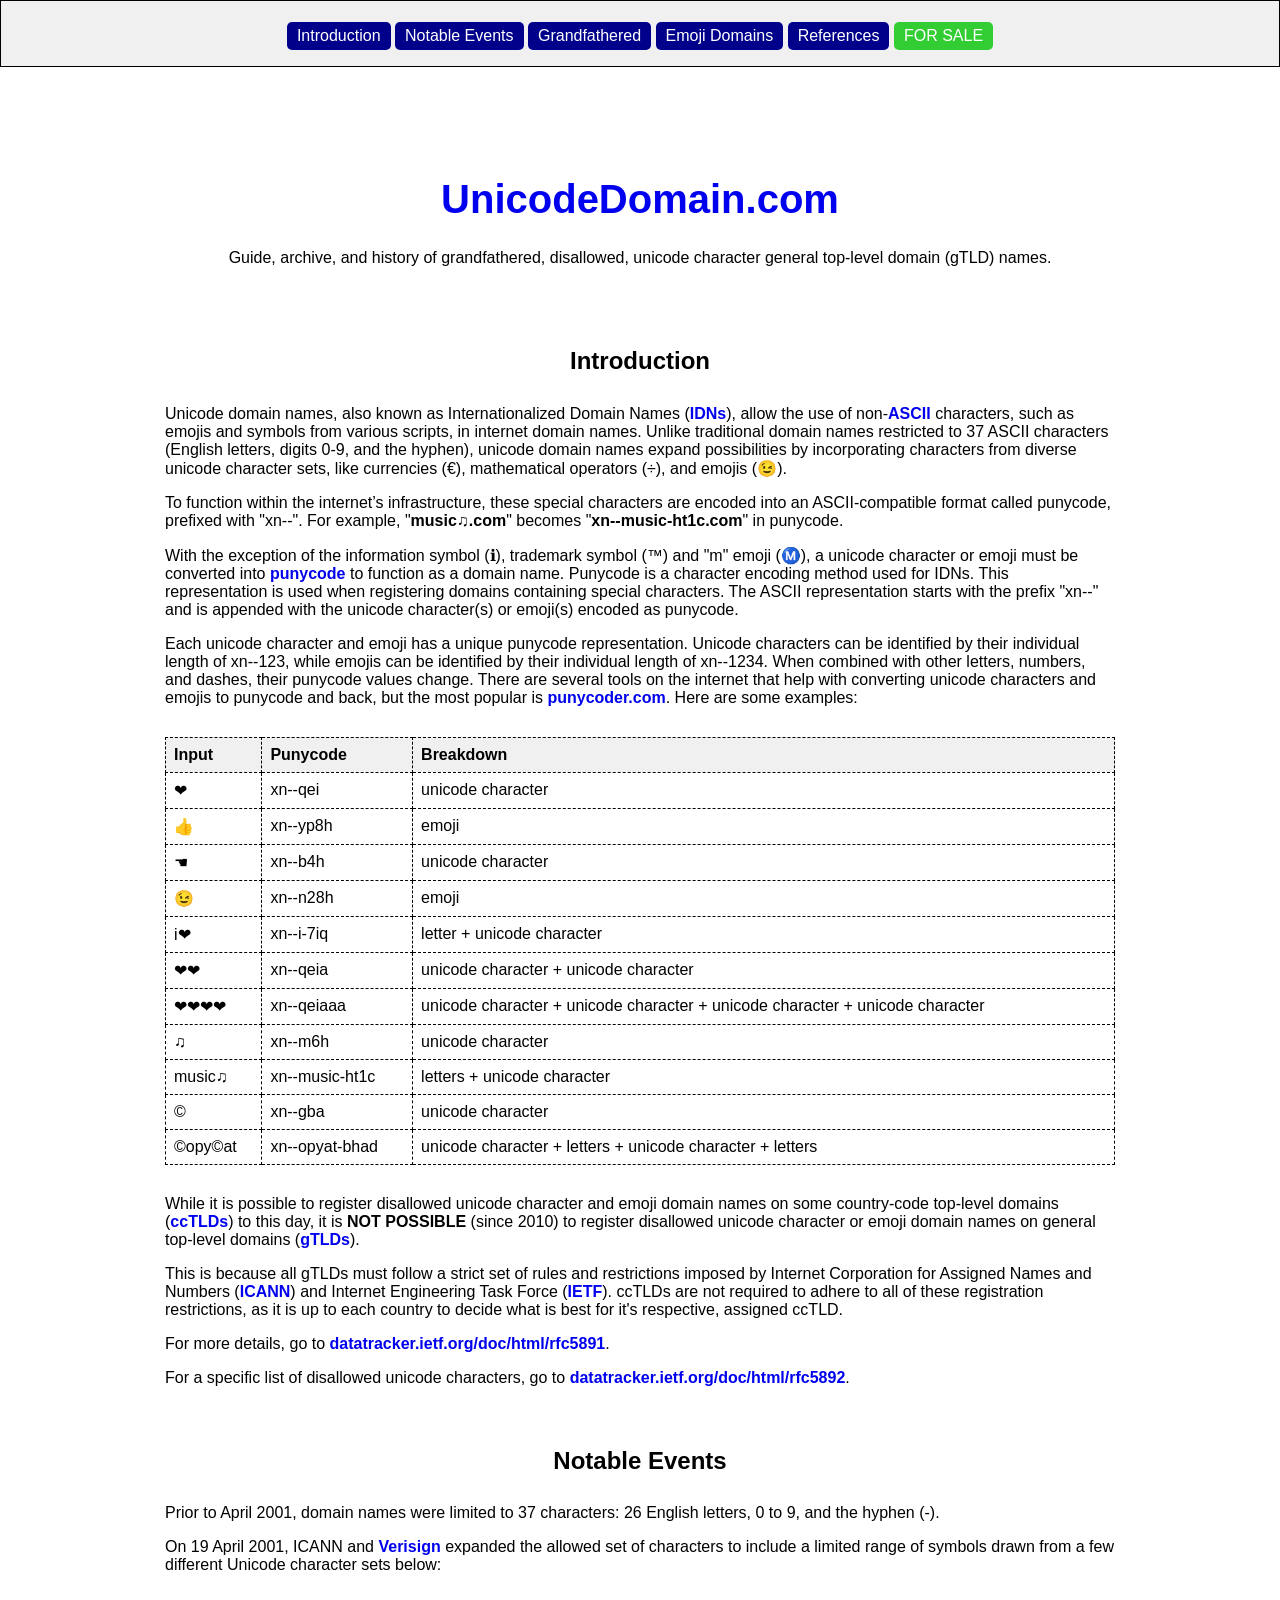
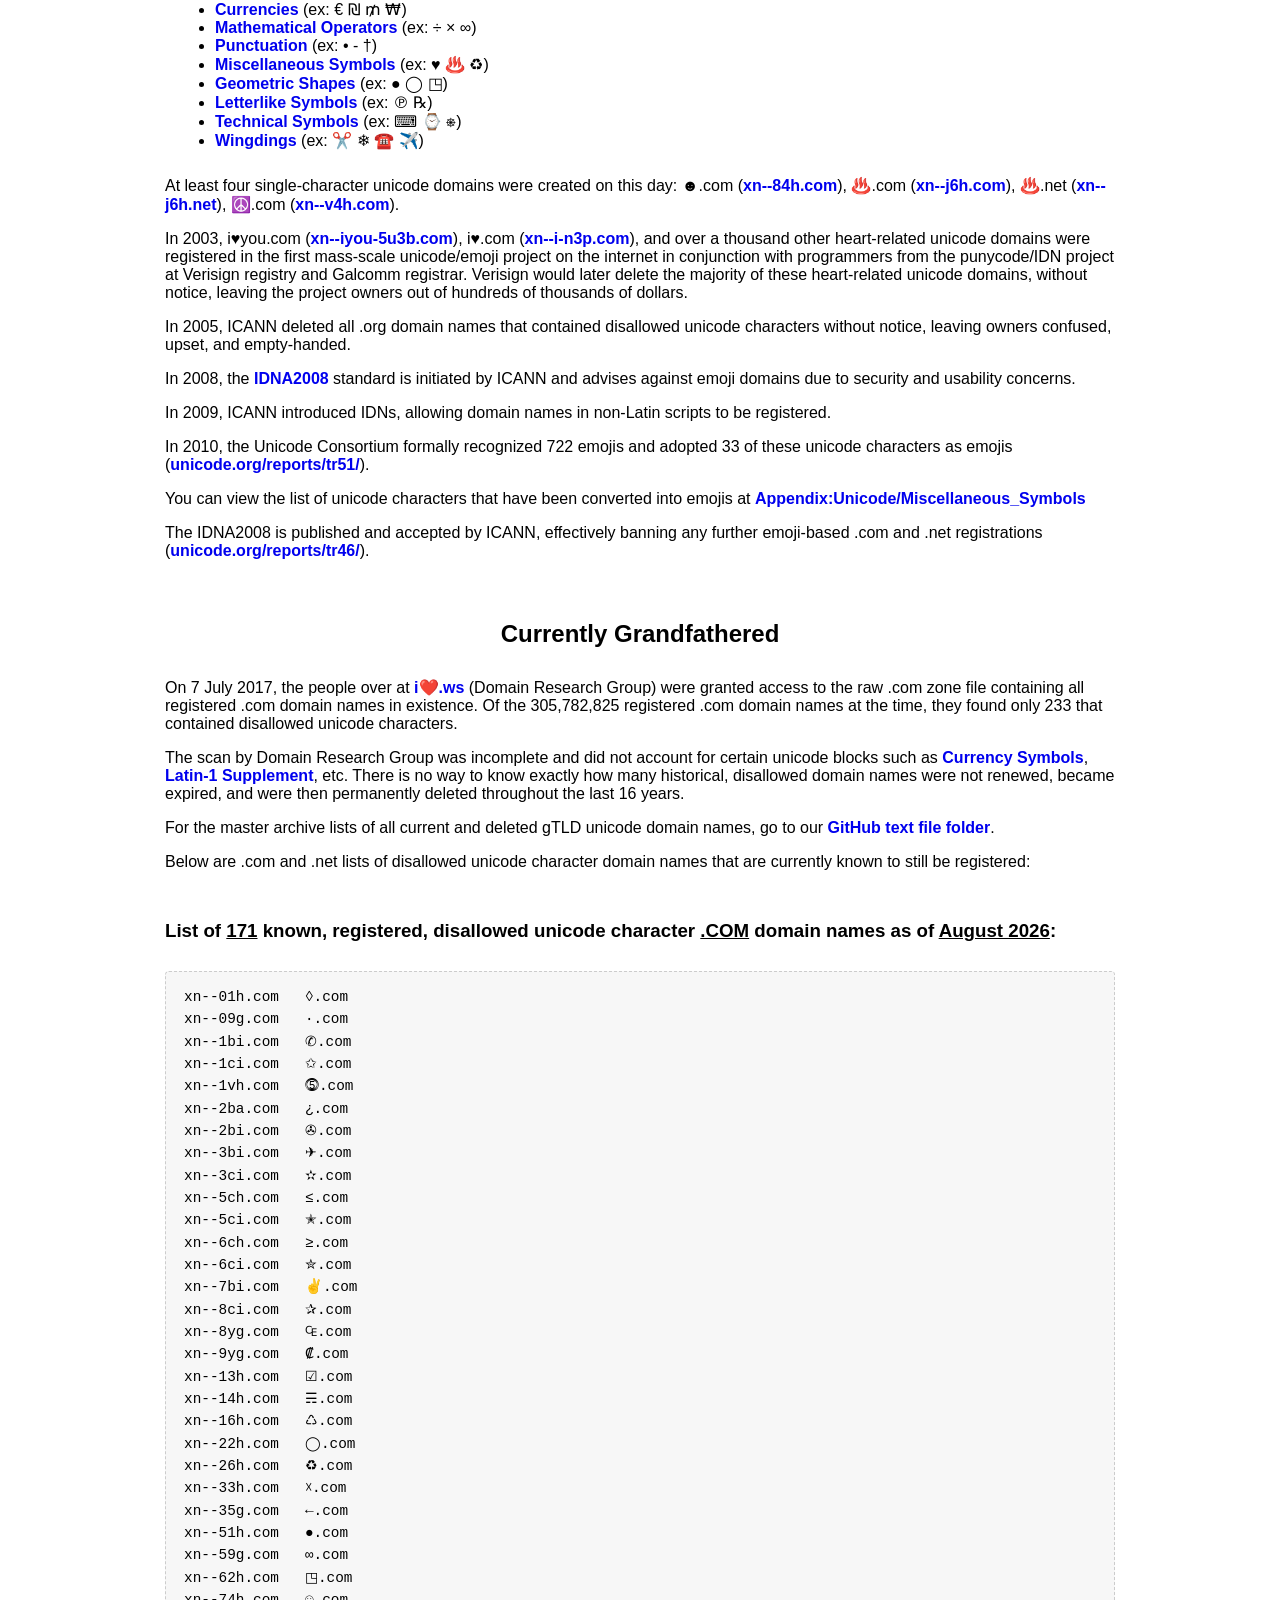
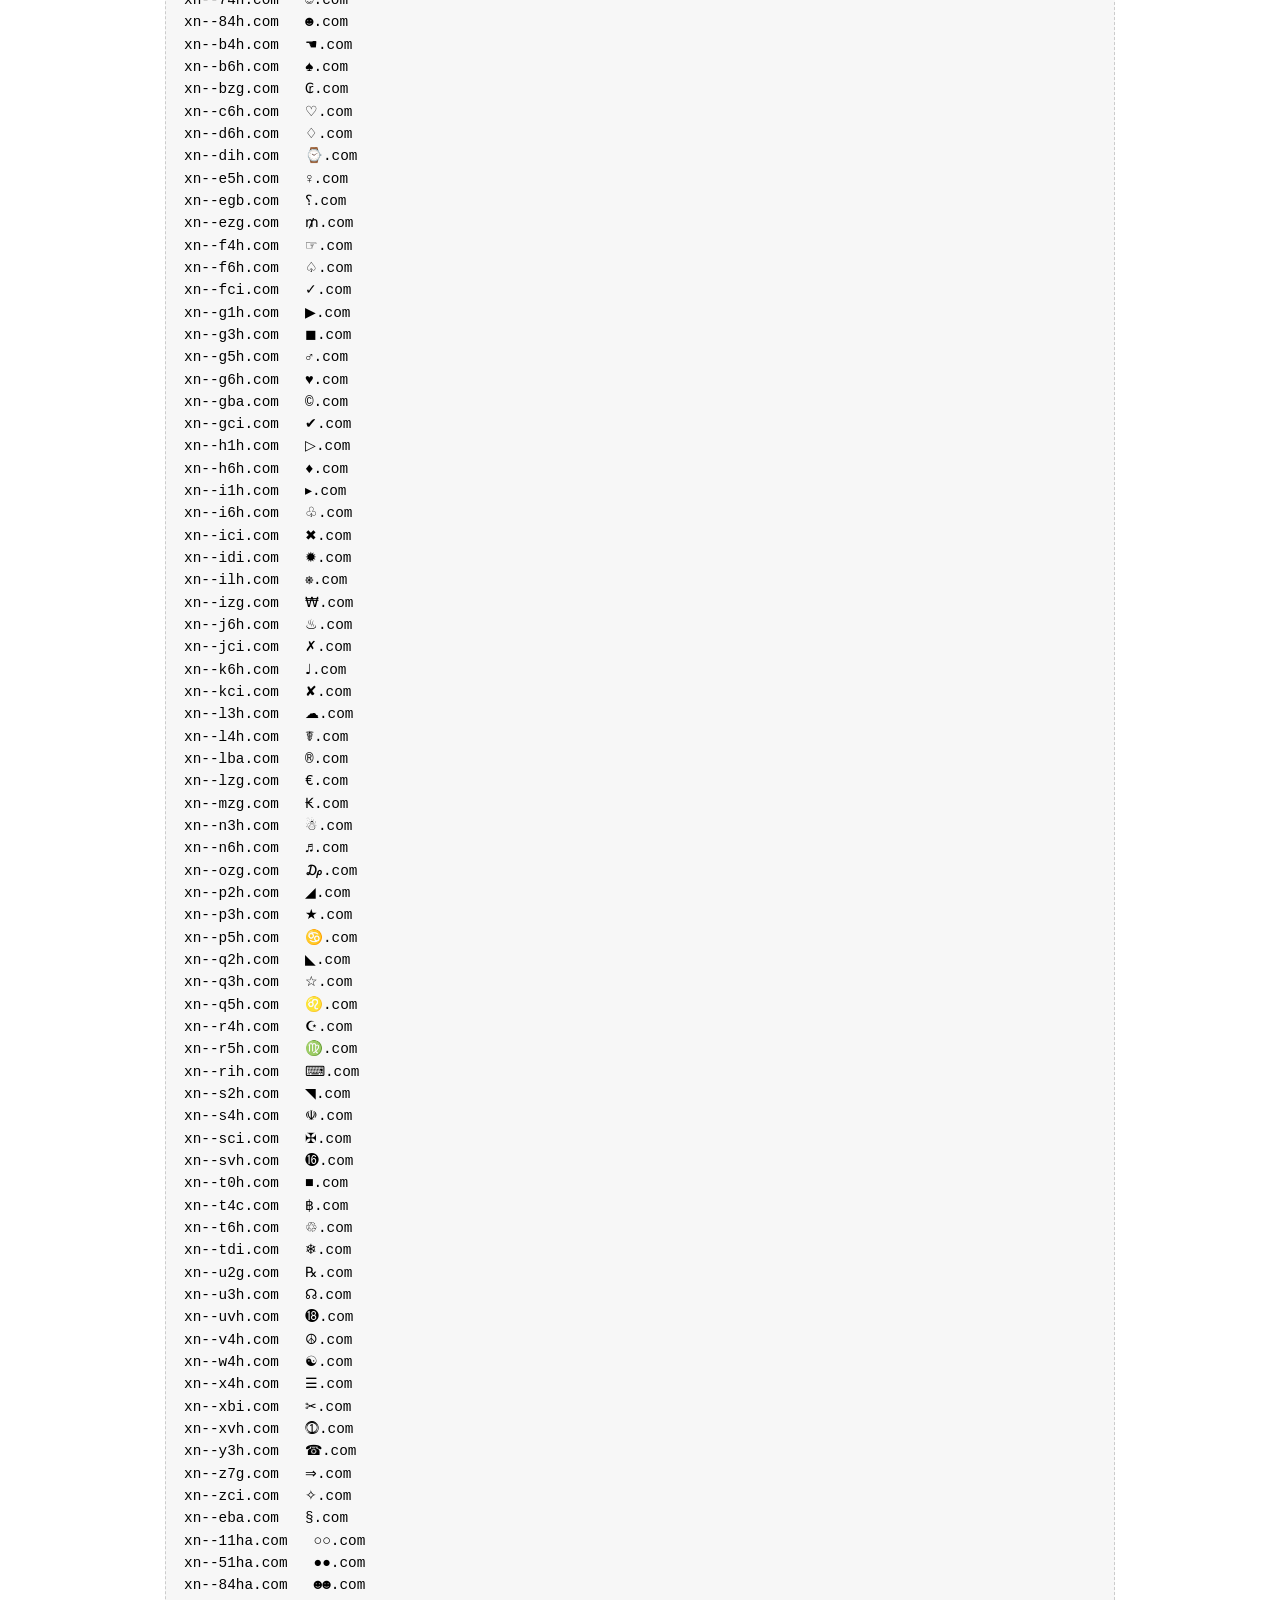
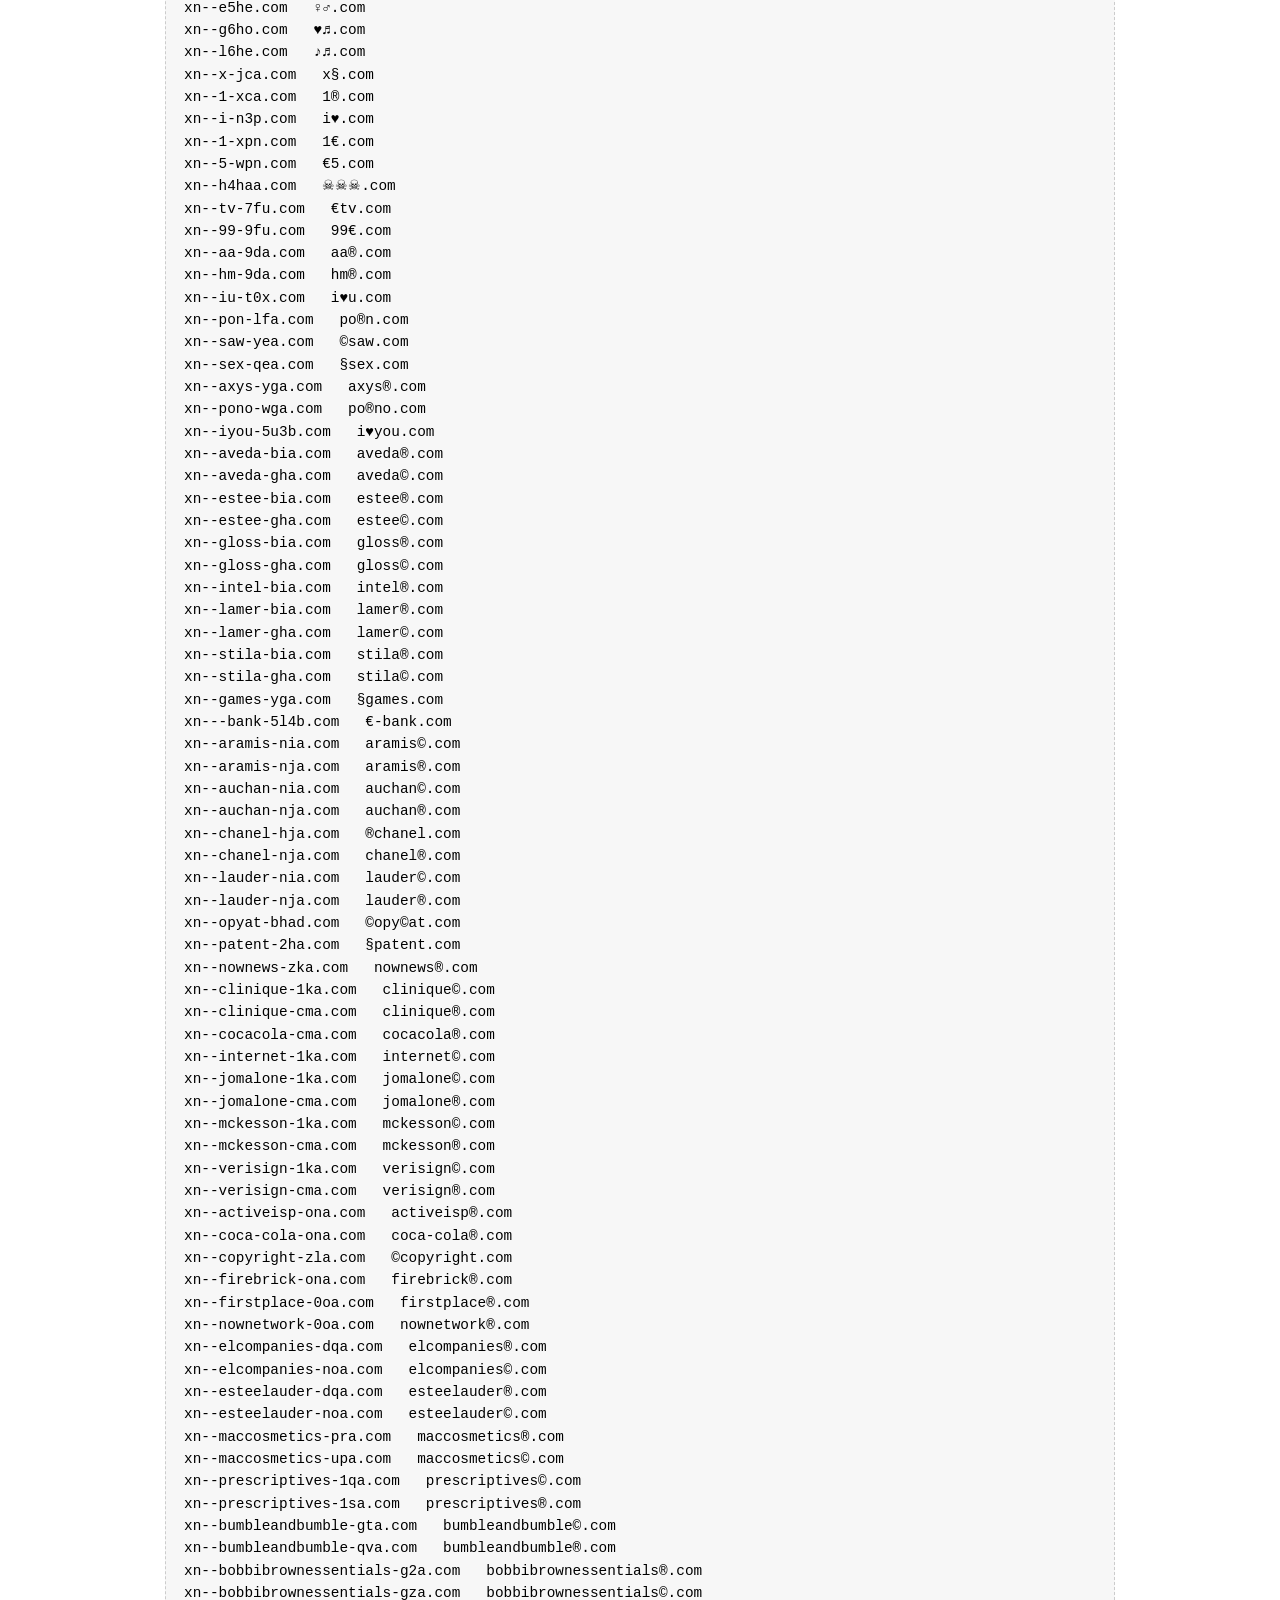
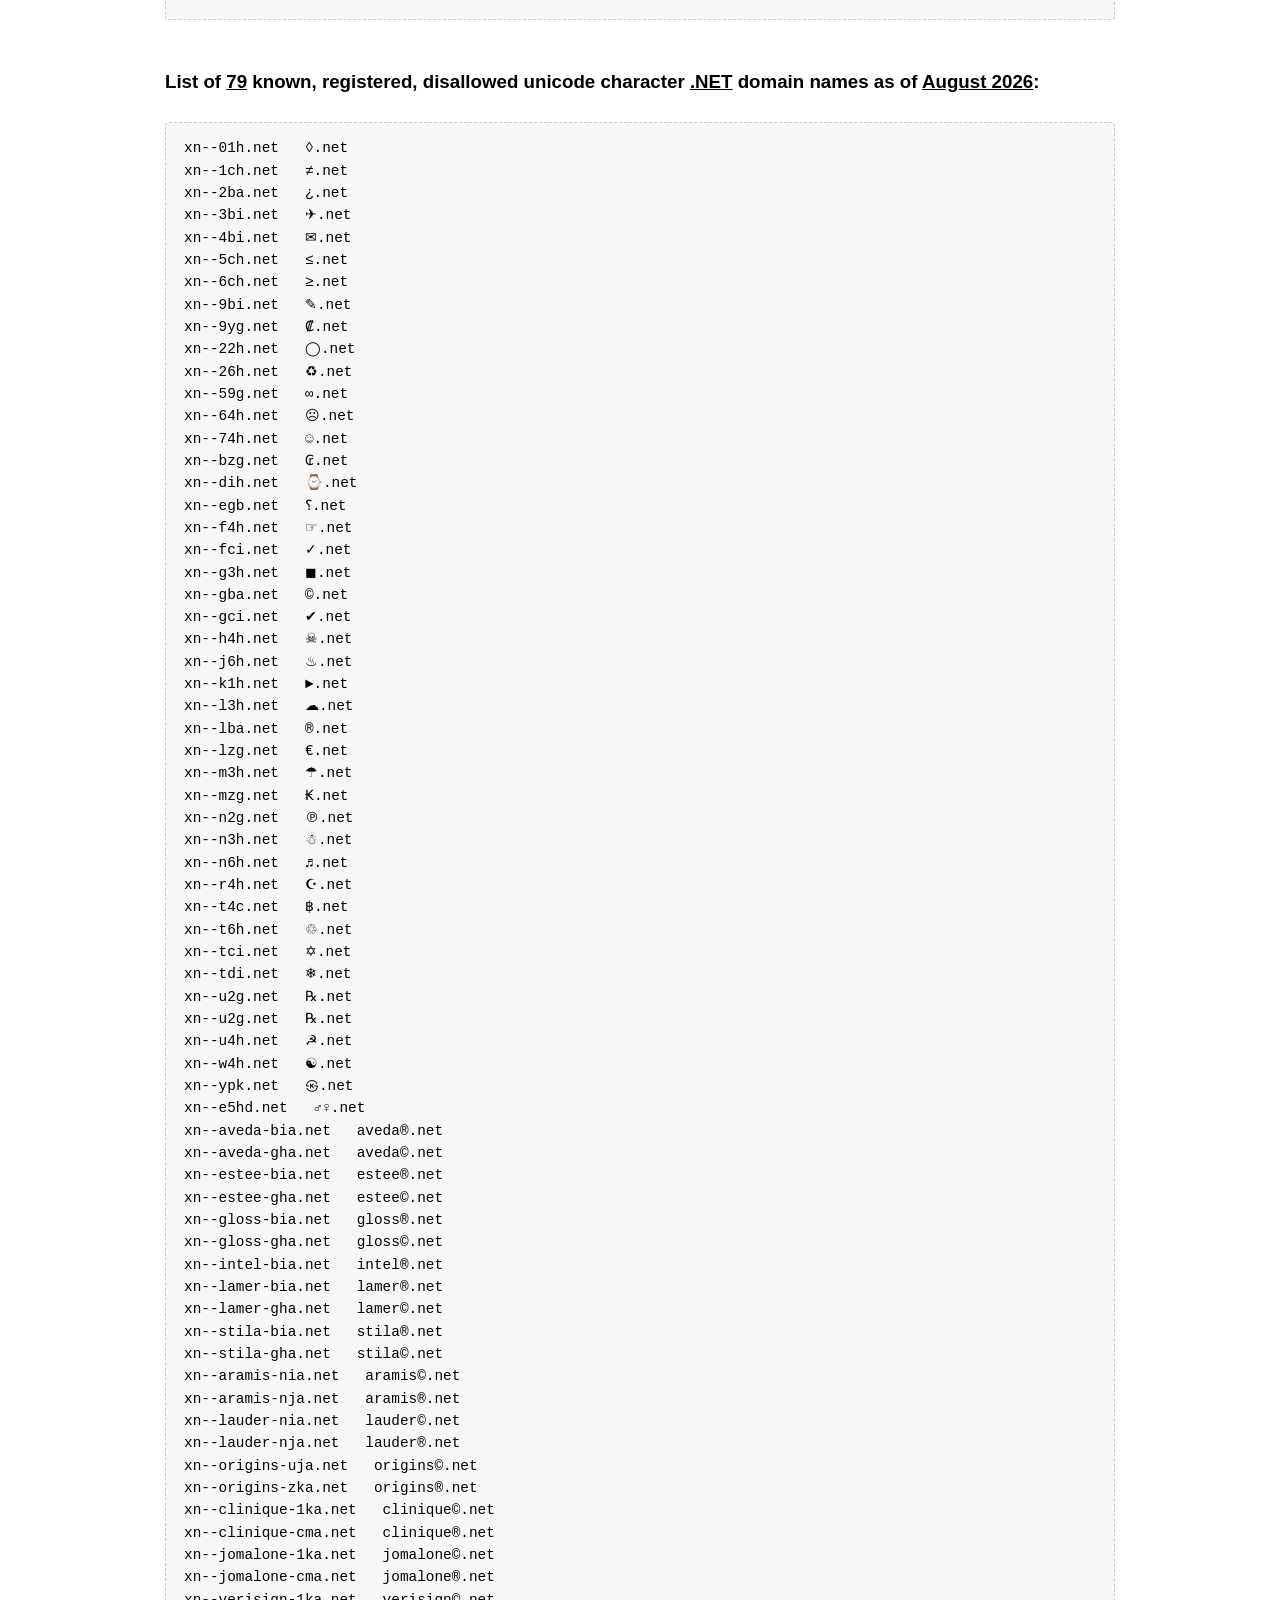
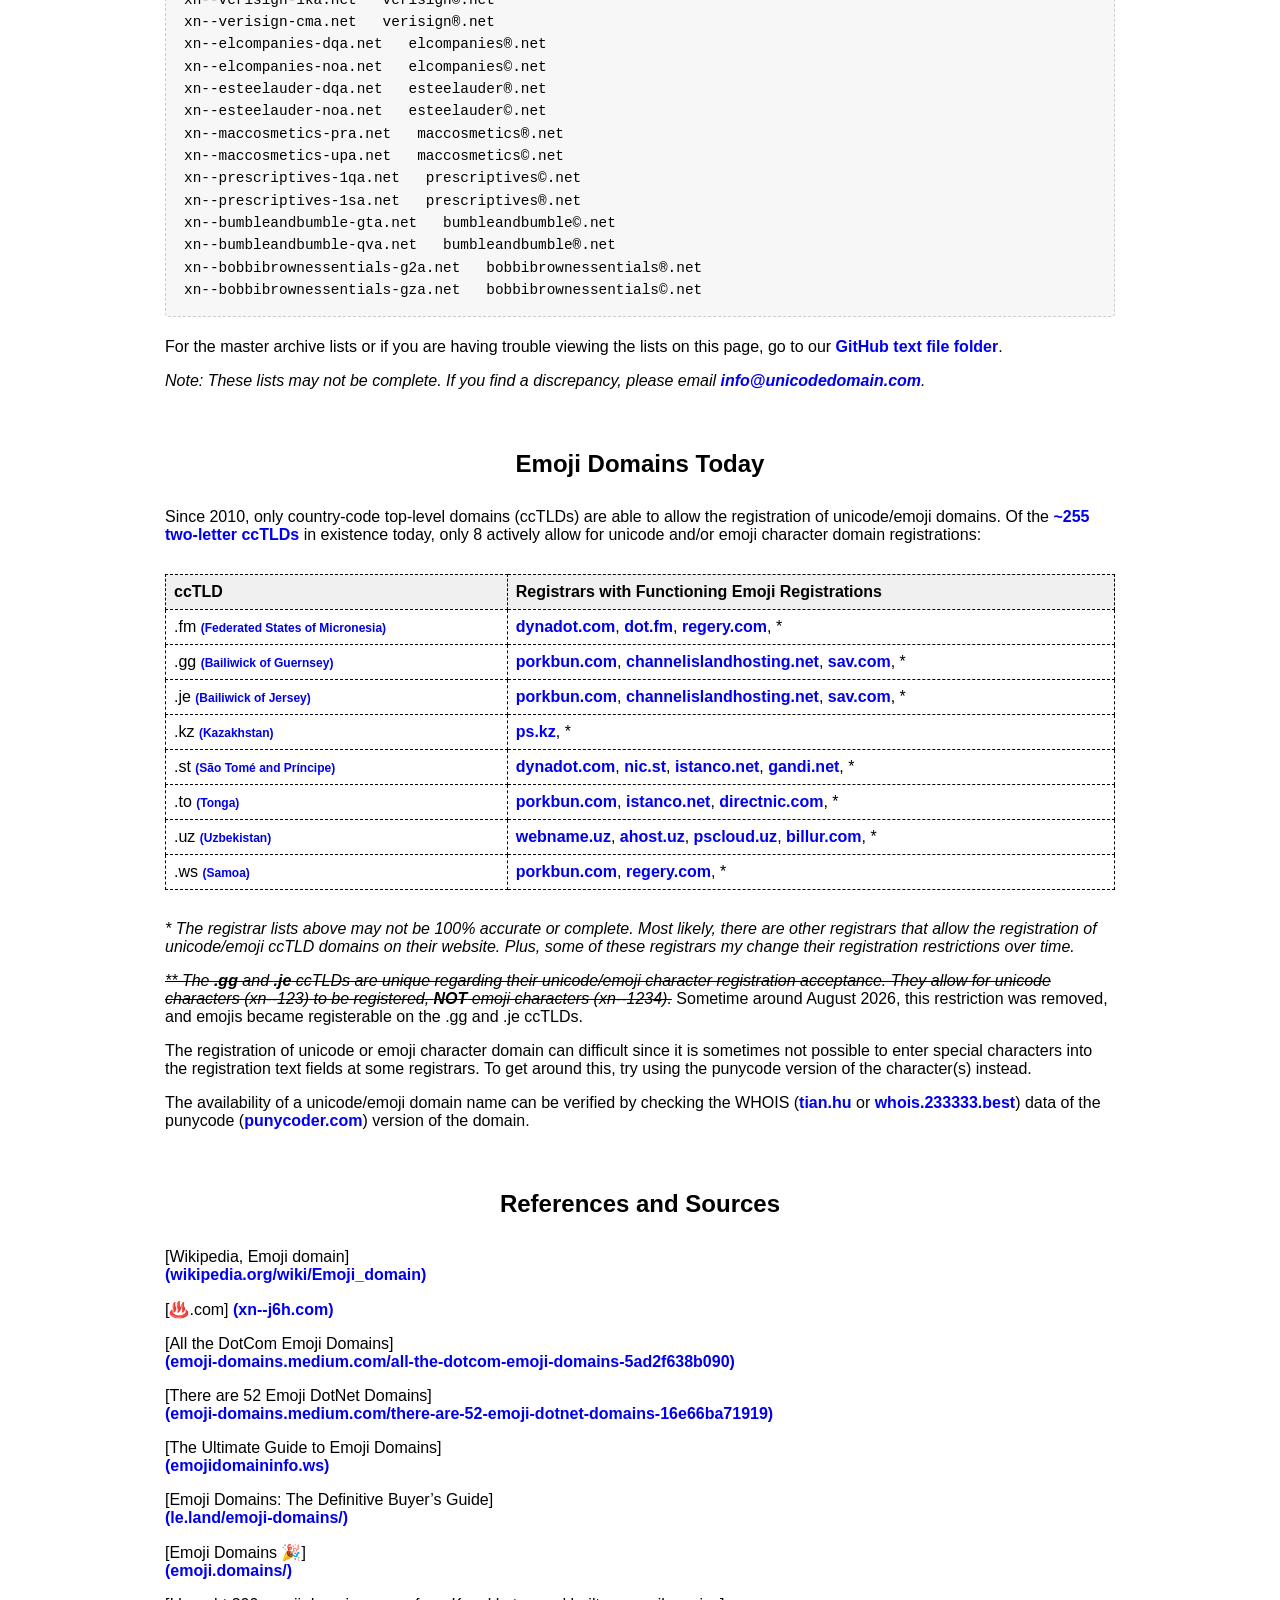
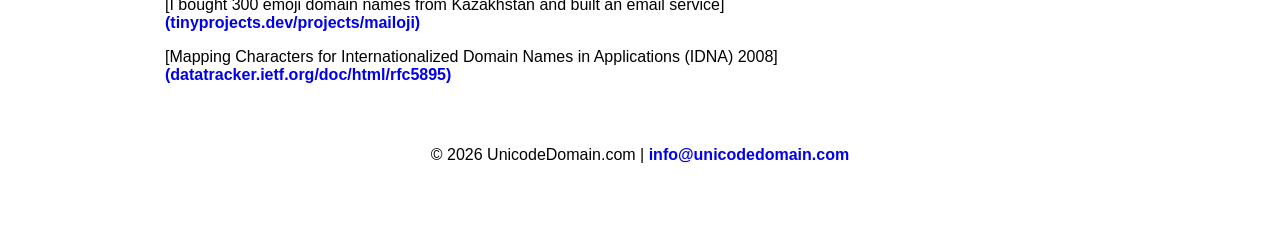
<file: index.html>
<!DOCTYPE html>
<html lang="en">
<head>

<!-- Google tag (gtag.js) -->
<script async src="https://www.googletagmanager.com/gtag/js?id=G-4V8CZNPH2Q"></script>
<script>
  window.dataLayer = window.dataLayer || [];
  function gtag(){dataLayer.push(arguments);}
  gtag('js', new Date());

  gtag('config', 'G-4V8CZNPH2Q');
</script>

<script async src="https://pagead2.googlesyndication.com/pagead/js/adsbygoogle.js?client=ca-pub-3787351317915594" crossorigin="anonymous"></script>
 
<meta charset="UTF-8">
<meta name="viewport" content="width=device-width, initial-scale=1.0">
<title>Unicode Domain Guide - History of Unicode/Emoji Domains</title>
<link rel="apple-touch-icon" sizes="180x180" href="favicon/apple-touch-icon.png">
<link rel="icon" type="image/png" sizes="32x32" href="favicon/favicon-32x32.png">
<link rel="icon" type="image/png" sizes="16x16" href="favicon/favicon-16x16.png">
<link rel="manifest" href="favicon/site.webmanifest">
<link rel="stylesheet" href="css/style.css">
</head>

<body>
<div id="nav-header">
<ul>
    <li><a href="#intro">Introduction</a></li>
    <li><a href="#event">Notable Events</a></li>
    <li><a href="#current">Grandfathered</a></li>
    <li><a href="#today">Emoji Domains</a></li>
    <li><a href="#reference">References</a></li>
    <li class="sale-btn"><a href="https://namerie.com/list/?utm_source=unicodedomain.com" target="_blank">FOR SALE</a></li>
</ul>
</div> 
<div class="container">
<h1 class="header-link"><a href="http://unicodedomain.com">UnicodeDomain.com</a></h1>
<p style="text-align: center; padding-bottom: 20px;">Guide, archive, and history of grandfathered, disallowed, unicode character general top-level domain (gTLD) names.</p>


<h2 id="intro">Introduction</h2>

<p>Unicode domain names, also known as Internationalized Domain Names (<a href="https://wikipedia.org/wiki/Internationalized_domain_name" target="_blank">IDNs</a>), allow the use of non-<a href="https://wikipedia.org/wiki/ASCII" target="_blank">ASCII</a> characters, such as emojis and symbols from various scripts, in internet domain names. Unlike traditional domain names restricted to 37 ASCII characters (English letters, digits 0-9, and the hyphen), unicode domain names expand possibilities by incorporating characters from diverse unicode character sets, like currencies (€), mathematical operators (÷), and emojis (😉).</p>

<p>To function within the internet’s infrastructure, these special characters are encoded into an ASCII-compatible format called punycode, prefixed with "xn--". For example, "<b>music♫.com</b>" becomes "<b>xn--music-ht1c.com</b>" in punycode.</p>

<p>With the exception of the information symbol (ℹ), trademark symbol (™️) and "m" emoji (Ⓜ️), a unicode character or emoji must be converted into <a href="https://wikipedia.org/wiki/Punycode" target="_blank">punycode</a> to function as a domain name. Punycode is a character encoding method used for IDNs. This representation is used when registering domains containing special characters. The ASCII representation starts with the prefix "xn--" and is appended with the unicode character(s) or emoji(s) encoded as punycode.</p>

<p>Each unicode character and emoji has a unique punycode representation. Unicode characters can be identified by their individual length of xn--123, while emojis can be identified by their individual length of xn--1234. When combined with other letters, numbers, and dashes, their punycode values change. There are several tools on the internet that help with converting unicode characters and emojis to punycode and back, but the most popular is <a href="https://punycoder.com/" target="_blank">punycoder.com</a>. Here are some examples:</p>

<table id="cc-table">
  <tr>
    <th>Input</th>
    <th>Punycode</th>
    <th>Breakdown</th>
  </tr>
  <tr>
    <td>❤</td>
    <td>xn--qei</td>
    <td>unicode character</td>
  </tr>
  <tr>
    <td>👍</td>
    <td>xn--yp8h</td>
    <td>emoji</td>
  </tr>
  <tr>
    <td>☚</td>
    <td>xn--b4h</td>
    <td>unicode character</td>
  </tr>
  <tr>
    <td>😉</td>
    <td>xn--n28h</td>
    <td>emoji</td>
  </tr>
  <tr>
    <td>i❤</td>
    <td>xn--i-7iq</td>
    <td>letter + unicode character</td>
  </tr>
  <tr>
    <td>❤❤</td>
    <td>xn--qeia</td>
    <td>unicode character + unicode character</td>
  </tr>
  <tr>
    <td>❤❤❤❤</td>
    <td>xn--qeiaaa</td>
    <td>unicode character + unicode character + unicode character + unicode character</td>
  </tr>
  <tr>
    <td>♫</td>
    <td>xn--m6h</td>
    <td>unicode character</td>
  </tr> 
  <tr>
    <td>music♫</td>
    <td>xn--music-ht1c</td>
    <td>letters + unicode character</td>
  </tr>
  <tr>
    <td>©</td>
    <td>xn--gba</td>
    <td>unicode character</td>
  </tr>
  <tr>
    <td>©opy©at</td>
    <td>xn--opyat-bhad</td>
    <td>unicode character + letters + unicode character + letters</td>
  </tr>
</table>

<p>While it is possible to register disallowed unicode character and emoji domain names on some country-code top-level domains (<a href="https://wikipedia.org/wiki/Country_code_top-level_domain" target="_blank">ccTLDs</a>) to this day, it is <b>NOT POSSIBLE</b> (since 2010) to register disallowed unicode character or emoji domain names on general top-level domains (<a href="https://wikipedia.org/wiki/Generic_top-level_domain" target="_blank">gTLDs</a>).</p>

<p>This is because all gTLDs must follow a strict set of rules and restrictions imposed by Internet Corporation for Assigned Names and Numbers (<a href="https://wikipedia.org/wiki/ICANN" target="_blank">ICANN</a>) and Internet Engineering Task Force (<a href="https://wikipedia.org/wiki/Internet_Engineering_Task_Force" target="_blank">IETF</a>). ccTLDs are not required to adhere to all of these registration restrictions, as it is up to each country to decide what is best for it's respective, assigned ccTLD.</p>

<p>For more details, go to <a href="https://datatracker.ietf.org/doc/html/rfc5891">datatracker.ietf.org/doc/html/rfc5891</a>.</p>

<p>For a specific list of disallowed unicode characters, go to <a href="https://datatracker.ietf.org/doc/html/rfc5892">datatracker.ietf.org/doc/html/rfc5892</a>.


<h2 id="event">Notable Events</h2>
<p>Prior to April 2001, domain names were limited to 37 characters: 26 English letters, 0 to 9, and the hyphen (-).</p>

On 19 April 2001, ICANN and <a href="https://wikipedia.org/wiki/Verisign" target="_blank">Verisign</a> expanded the allowed set of characters to include a limited range of symbols drawn from a few different Unicode character sets below:
<ul class="ul-list">
<li><a href="https://wikipedia.org/wiki/Currency_Symbols_(Unicode_block)" target="_blank">Currencies</a> (ex: € ₪ ₥ ₩)</li>
<li><a href="https://wikipedia.org/wiki/Mathematical_Operators_(Unicode_block)" target="_blank">Mathematical Operators</a> (ex: ÷ × ∞)</li>
<li><a href="https://wikipedia.org/wiki/General_Punctuation" target="_blank">Punctuation</a> (ex: • ‐ †)</li>
<li><a href="https://wikipedia.org/wiki/Miscellaneous_Symbols" target="_blank">Miscellaneous Symbols</a> (ex: ♥ ♨️ ♻)</li>
<li><a href="https://wikipedia.org/wiki/Geometric_Shapes_(Unicode_block)" target="_blank">Geometric Shapes</a> (ex: ● ◯ ◳)</li>
<li><a href="https://wikipedia.org/wiki/Letterlike_Symbols" target="_blank">Letterlike Symbols</a> (ex: ℗ ℞)</li>
<li><a href="https://wikipedia.org/wiki/Miscellaneous_Technical" target="_blank">Technical Symbols</a> (ex: ⌨ ⌚ ⎈)</li>
<li><a href="https://wikipedia.org/wiki/Wingdings" target="_blank">Wingdings</a> (ex: ✂️ ❄ ☎️ ✈️)</li>
</ul>

<p>At least four single-character unicode domains were created on this day:  ☻.com (<a href="http://xn--84h.com" target="_blank">xn--84h.com</a>), ♨️.com (<a href="http://xn--j6h.com" target="_blank">xn--j6h.com</a>), ♨️.net (<a href="http://xn--j6h.net" target="_blank">xn--j6h.net</a>), ☮️.com (<a href="http://xn--v4h.com" target="_blank">xn--v4h.com</a>).

<p>In 2003, i♥you.com (<a href="http://xn--iyou-5u3b.com" target="_blank">xn--iyou-5u3b.com</a>), i♥.com (<a href="http://xn--i-n3p.com" target="_blank">xn--i-n3p.com</a>), and over a thousand other heart-related unicode domains were registered in the first mass-scale unicode/emoji project on the internet in conjunction with programmers from the punycode/IDN project at Verisign registry and Galcomm registrar. Verisign would later delete the majority of these heart-related unicode domains, without notice, leaving the project owners out of hundreds of thousands of dollars.</p>

<p>In 2005, ICANN deleted all .org domain names that contained disallowed unicode characters without notice, leaving owners confused, upset, and empty-handed.</p>

<p>In 2008, the <a href="https://datatracker.ietf.org/doc/html/rfc5895" target="_blank">IDNA2008</a> standard is initiated by ICANN and advises against emoji domains due to security and usability concerns.</p>

<p>In 2009, ICANN introduced IDNs, allowing domain names in non-Latin scripts to be registered.</p>

<p>In 2010, the Unicode Consortium formally recognized 722 emojis and adopted 33 of these unicode characters as emojis (<a href="https://www.unicode.org/reports/tr51/" target="_blank">unicode.org/reports/tr51/</a>).</p>

<p>You can view the list of unicode characters that have been converted into emojis at <a href="https://wiktionary.org/wiki/Appendix:Unicode/Miscellaneous_Symbols" target="_blank">Appendix:Unicode/Miscellaneous_Symbols</a>

<p>The IDNA2008 is published and accepted by ICANN, effectively banning any further emoji-based .com and .net registrations (<a href="https://www.unicode.org/reports/tr46/" target="_blank">unicode.org/reports/tr46/</a>).</p>


<h2 id="current">Currently Grandfathered</h2>

<p>On 7 July 2017, the people over at <a href="http://i❤️.ws" target="_blank">i❤️.ws</a> (Domain Research Group) were granted access to the raw .com zone file containing all registered .com domain names in existence. Of the 305,782,825 registered .com domain names at the time, they found only 233 that contained disallowed unicode characters.</p>
  
<p>The scan by Domain Research Group was incomplete and did not account for certain unicode blocks such as <a href="https://unicodeplus.com/block/20A0" target="_blank">Currency Symbols</a>, <a href="https://unicodeplus.com/block/0080" target="_blank">Latin-1 Supplement</a>, etc. There is no way to know exactly how many historical, disallowed domain names were not renewed, became expired, and were then permanently deleted throughout the last <script>document.write(new Date().getFullYear() - 2010)</script> years.</p>

<p>For the master archive lists of all current and deleted gTLD unicode domain names, go to our <a href="https://github.com/uimc/udg/tree/main/files" target="_blank">GitHub text file folder</a>.</p>
  
<p>Below are .com and .net lists of disallowed unicode character domain names that are currently known to still be registered:</p>


<h3>List of <u>171</u> known, registered, disallowed unicode character <u>.COM</u> domain names as of <u>August 2026</u>:</h3>
<pre id="com-list" class="domain-list" data-src="files/2026-disallowed-com.txt">Loading…</pre>

<h3>List of <u>79</u> known, registered, disallowed unicode character <u>.NET</u> domain names as of <u>August 2026</u>:</h3>
<pre id="net-list" class="domain-list" data-src="files/2026-disallowed-net.txt">Loading…</pre>

<p>For the master archive lists or if you are having trouble viewing the lists on this page, go to our <a href="https://github.com/uimc/udg/tree/main/files" target="_blank">GitHub text file folder</a>.</p>

<p><i>Note: These lists may not be complete. If you find a discrepancy, please email <a href="mailto:info@unicodedomain.com">info@unicodedomain.com</a>.</i></p>


<h2 id="today">Emoji Domains Today</h2>

<p>Since 2010, only country-code top-level domains (ccTLDs) are able to allow the registration of unicode/emoji domains. Of the <a href="https://wikipedia.org/wiki/Country_code_top-level_domain" target="_blank">~255 two-letter ccTLDs</a> in existence today, only 8 actively allow for unicode and/or emoji character domain registrations:</p>

<table id="cc-table">
  <tr>
    <th>ccTLD</th>
    <th>Registrars with Functioning Emoji Registrations</th>
  </tr>
  <tr>
    <td>.fm <a class="sm-a" href="https://wikipedia.org/wiki/.fm" target="_blank">(Federated States of Micronesia)</a></td>
    <td>
      <a href="https://www.dynadot.com/?rsc=grandfathered&rsctrn=grandfathered&rscreg=grandfathered&rsceh=grandfathered&rscsb=grandfathered&rscco=grandfathered&rscbo=grandfathered" target="_blank">dynadot.com</a>, 
      <a href="https://dot.fm/" target="_blank">dot.fm</a>, 
      <a href="https://regery.com/en?pr=konnnev" target="_blank">regery.com</a>, *
    </td>
  </tr>
  <tr>
    <td>.gg <a class="sm-a" href="https://wikipedia.org/wiki/.gg" target="_blank">(Bailiwick of Guernsey)</a></td>
    <td>
      <a href="https://porkbun.com" target="_blank">porkbun.com</a>, 
      <a href="https://channelislandhosting.net/" target="_blank">channelislandhosting.net</a>, 
      <a href="https://sav.com" target="_blank">sav.com</a>, *
    </td>
  </tr>
  <tr>
    <td>.je <a class="sm-a" href="https://wikipedia.org/wiki/.je" target="_blank">(Bailiwick of Jersey)</a></td>
    <td>
      <a href="https://porkbun.com" target="_blank">porkbun.com</a>, 
      <a href="https://channelislandhosting.net/" target="_blank">channelislandhosting.net</a>, 
      <a href="https://sav.com" target="_blank">sav.com</a>, *
    </td>
  </tr>
  <tr>
    <td>.kz <a class="sm-a" href="https://wikipedia.org/wiki/.kz" target="_blank">(Kazakhstan)</a></td>
    <td>
      <a href="https://ps.kz" target="_blank">ps.kz</a>, *
    </td>
  </tr>
  <tr>
    <td>.st <a class="sm-a" href="https://wikipedia.org/wiki/.st" target="_blank">(São Tomé and Príncipe)</a></td>
    <td>
      <a href="https://www.dynadot.com/?rsc=grandfathered&rsctrn=grandfathered&rscreg=grandfathered&rsceh=grandfathered&rscsb=grandfathered&rscco=grandfathered&rscbo=grandfathered" target="_blank">dynadot.com</a>, 
      <a href="https://nic.st/" target="_blank">nic.st</a>, 
      <a href="https://istanco.net/" target="_blank">istanco.net</a>, 
      <a href="https://gandi.net" target="_blank">gandi.net</a>, *
    </td>
  </tr>
  <tr>
    <td>.to <a class="sm-a" href="https://wikipedia.org/wiki/.to" target="_blank">(Tonga)</a></td>
    <td>
      <a href="https://porkbun.com" target="_blank">porkbun.com</a>, 
      <a href="https://istanco.net/" target="_blank">istanco.net</a>, 
      <a href="https://directnic.com/" target="_blank">directnic.com</a>, *
    </td>
  </tr>
  <tr>
    <td>.uz <a class="sm-a" href="https://wikipedia.org/wiki/.uz" target="_blank">(Uzbekistan)</a></td>
    <td>
      <a href="https://webname.uz/" target="_blank">webname.uz</a>, 
      <a href="https://ahost.uz/" target="_blank">ahost.uz</a>, 
      <a href="https://pscloud.uz/" target="_blank">pscloud.uz</a>, 
      <a href="https://billur.com/" target="_blank">billur.com</a>, *
    </td>
  </tr>
  <tr>
    <td>.ws <a class="sm-a" href="https://wikipedia.org/wiki/.ws" target="_blank">(Samoa)</a></td>
    <td>
      <a href="https://porkbun.com">porkbun.com</a>, 
      <a href="https://regery.com/en?pr=konnnev">regery.com</a>, *
    </td>
  </tr>
</table>

<p><i>* The registrar lists above may not be 100% accurate or complete. Most likely, there are other registrars that allow the registration of unicode/emoji ccTLD domains on their website. Plus, some of these registrars my change their registration restrictions over time.</i></p>

<p><s><i>** The <b>.gg</b> and <b>.je</b> ccTLDs are unique regarding their unicode/emoji character registration acceptance. They allow for unicode characters (xn--123) to be registered, <b>NOT</b> emoji characters (xn--1234).</i></s> Sometime around August 2026, this restriction was removed, and emojis became registerable on the .gg and .je ccTLDs.</p>

<p>The registration of unicode or emoji character domain can difficult since it is sometimes not possible to enter special characters into the registration text fields at some registrars. To get around this, try using the punycode version of the character(s) instead.</p>

<p>The availability of a unicode/emoji domain name can be verified by checking the WHOIS (<a href="https://tian.hu/?utm_source=unicodedomain.com" target="_blank">tian.hu</a> or <a href="https://whois.233333.best/?utm_source=unicodedomain.com" target="_blank">whois.233333.best</a>) data of the punycode (<a href="https://punycoder.com/" target="_blank">punycoder.com</a>) version of the domain.</p>


<h2 id="reference">References and Sources</h2>

<div class="wordwrapper">
<p>[Wikipedia, Emoji domain]
<br><a href="https://wikipedia.org/wiki/Emoji_domain" target="_blank">(wikipedia.org/wiki/Emoji_domain)</a></p>
<p>[♨️.com]
<a href="https://www.xn--j6h.com/" target="_blank">(xn--j6h.com)</a></p>
<p>[All the DotCom Emoji Domains]
<br><a href="https://emoji-domains.medium.com/all-the-dotcom-emoji-domains-5ad2f638b090" target="_blank">(emoji-domains.medium.com/all-the-dotcom-emoji-domains-5ad2f638b090)</a></p>
<p>[There are 52 Emoji DotNet Domains]
<br><a href="https://emoji-domains.medium.com/there-are-52-emoji-dotnet-domains-16e66ba71919" target="_blank">(emoji-domains.medium.com/there-are-52-emoji-dotnet-domains-16e66ba71919)</a></p>
<p>[The Ultimate Guide to Emoji Domains]
<br><a href="https://emojidomaininfo.ws/" target="_blank">(emojidomaininfo.ws)</a></p>
<p>[Emoji Domains: The Definitive Buyer’s Guide]
<br><a href="https://le.land/emoji-domains/" target="_blank">(le.land/emoji-domains/)</a></p>
<p>[Emoji Domains 🎉]
<br><a href="https://emoji.domains/" target="_blank">(emoji.domains/)</a></p>
<p>[I bought 300 emoji domain names from Kazakhstan and built an email service]
<br><a href="https://tinyprojects.dev/projects/mailoji" target="_blank">(tinyprojects.dev/projects/mailoji)</a></p>
<p>[Mapping Characters for Internationalized Domain Names in Applications (IDNA) 2008]
<br><a href="https://datatracker.ietf.org/doc/html/rfc5895" target="_blank">(datatracker.ietf.org/doc/html/rfc5895)</a></p>
</div>

<footer>
  <p>© <script>document.write(new Date().getFullYear())</script> UnicodeDomain.com | 
  <a href="mailto:info@unicodedomain.com">info@unicodedomain.com</a></p>
</footer>

</div>

<script src="js/lists.js" defer></script>
</body>
</html>
</file>
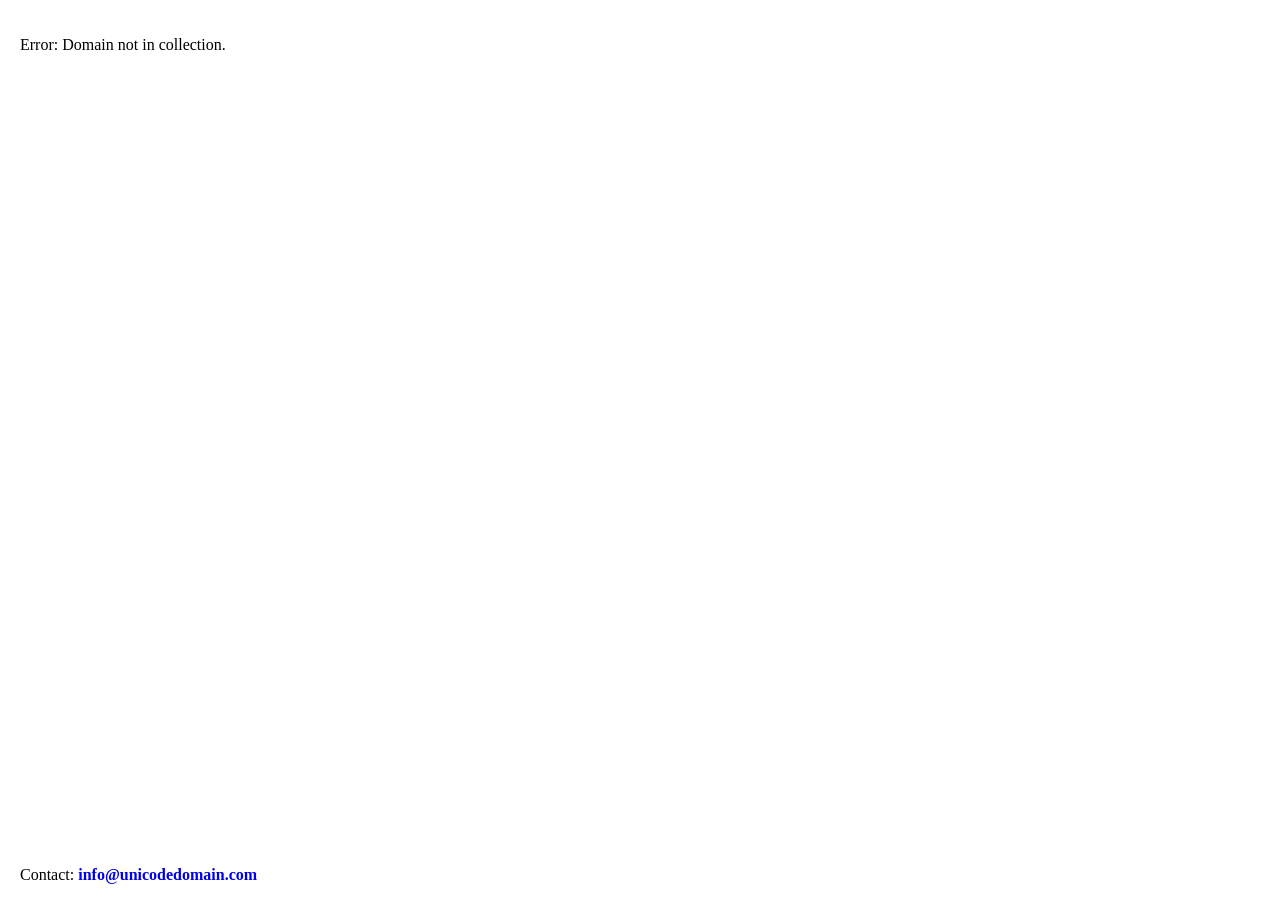
<file: collection.html>
<!DOCTYPE html>
<html lang="en">
<head>

<!-- Google tag (gtag.js) -->
<script async src="https://www.googletagmanager.com/gtag/js?id=G-4V8CZNPH2Q"></script>
<script>
  window.dataLayer = window.dataLayer || [];
  function gtag(){dataLayer.push(arguments);}
  gtag('js', new Date());

  gtag('config', 'G-4V8CZNPH2Q');
</script>

<meta charset="UTF-8">
<meta name="viewport" content="width=device-width, initial-scale=1.0">
<title>Unicode Domain Guide - History of Unicode/Emoji Domains</title>
<style>
body { margin: 20px; }
a { text-decoration: none; font-weight: bold; }
a:link { background-color: transparent; text-decoration: none; }
a:visited { color: #0000FF; text-decoration: none; }
a:hover { color: #FFF; background-color: #0000FF; text-decoration: none; }
footer { position: absolute; bottom: 0px; }
</style>
</head>

<body>
<div id="error" style="display: none;"><p>Error: Domain not in collection.</p></div>
<div id="container">
<h1><b><span id="d-name"></span></b></h1>
<p>(<span id="puny-name"></span>)</p>
<p>Created: <span id="name-date"></span> UTC</p>
<p>One of the few, <b>disallowed</b> unicode/emoji <b>gTLDs</b> (generic top-level domains) remaining.</p>
<p>Learn more: <a id="source-dl" href="http://unicodedomain.com" target="_blank">UnicodeDomain.com</a></p>
<p>Buy this domain: <a id="spaceship-link" href="https://www.spaceship.com/domain-search/?query=example.com&utm_source=namerie.com" target="_blank">Spaceship.com</a></p>
</div>
<footer>
<p>Contact: <a href="mailto:info@unicodedomain.com">info@unicodedomain.com</a></p>
</footer>

<script src="js/module.js" type="module"></script>
</body>
</html>
</file>
<file: css/style.css>
body { font-family: sans-serif; margin: 0; }
a { text-decoration: none; font-weight: bold; }

h1 { text-align: center; }
h2 { text-align: center; padding: 40px 0 10px 0; }
h3 { padding: 30px 0 10px 0; }

ul { padding: 0; margin: 16px 0; }
.ul-list { padding: 10px 10px 10px 50px; }

.container { max-width: 950px; margin: auto; padding: 20px; margin-top: 30px; margin-bottom: 30px; border: 0px dashed; }

a:link { background-color: transparent; text-decoration: none; }
a:visited { color: #0000FF; text-decoration: none; }
a:hover { color: #FFF; background-color: #0000FF; text-decoration: none; }

#nav-header a { margin: 5px 0 0px 0; font-weight: normal; display: inline-block; padding: 5px 10px; background-color: darkblue; color: #ffffff; text-decoration: none; border-radius: 5px; text-align: center; }
#nav-header a:hover { background-color: blue; }

#nav-header .sale-btn a { background-color: limegreen; }
#nav-header .sale-btn a:hover { background-color: lime; }

.header-link { margin-top: 60px; font-size: 40px; }

.domain-list {
  margin: 0 0 1.5em;
  padding: 1em 1.25em;
  max-width: 100%;
  overflow-x: auto;
  box-sizing: border-box;
  background: #f7f7f7;
  border: 1px dashed #ccc;
  border-radius: 4px;
  font-family: ui-monospace, "SF Mono", Menlo, Consolas, monospace;
  font-size: 0.9rem;
  line-height: 1.55;
  white-space: pre;
  tab-size: 4;
}

@media screen and (max-width: 768px) {
  .domain-list {
    font-size: 0.8rem;
    padding: 0.75em 0.85em;
  }
}

.wordwrapper { word-wrap: break-word; }

#nav-header { position: sticky; top: 0; background: #f0f0f0; border: 1px solid; text-align: center; }
#nav-header li { display: inline; padding: 10px 0px; }

#cc-table { border-collapse: collapse; width: 100%; margin: 30px 0; }
td, th { border: 1px solid #dddddd; text-align: left; padding: 8px; border: 1px dashed; }
th { background-color: #f0f0f0; }

.sm-a { position: relative; font-size: 75%; }

footer { padding: 30px 0 0 0; text-align: center; }

@media screen and (max-width: 768px) {
  .com-text-display, .net-text-display { width: 300px; }
  .com-text-display { height: 3050px; }
  .net-text-display { height: 1500px; }
  .header-logo { max-width: 75vw; }
  .ul-list { padding: 10px 10px 10px 30px; }
  .header-link { font-size: 7vmin; }
  .container { border: none; }
  ul { margin: 10px 0; }
}
</file>
